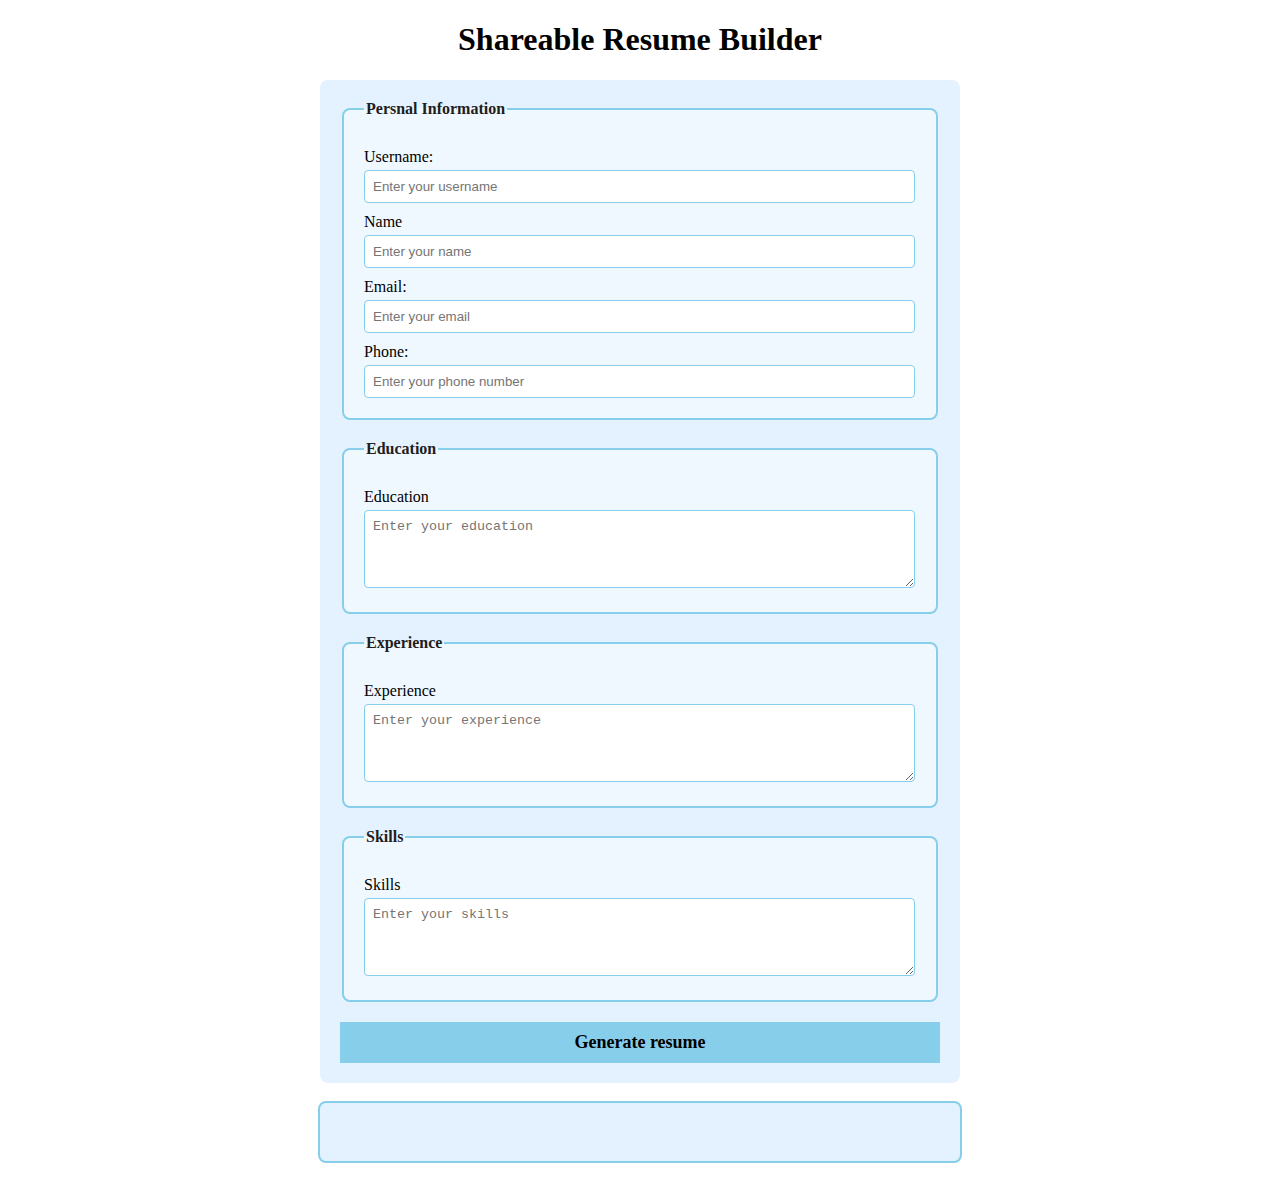
<file: milestone5/index.html>
<!DOCTYPE html>
<html lang="en">
<head>
    <meta charset="UTF-8">
    <meta name="viewport" content="widt=device-width, initial-scale=1.0">
    <title>Shareable resume builder</title>
    <link rel="stylesheet" href="style.css">
</head>
<body>
    <h1>Shareable Resume Builder</h1>
    <form id="resume-form">
        <fieldset>
            <legend>Persnal Information</legend>
            <lable for="username"> Username: </lable>
            <input type = "text" id="username" placeholder="Enter your username " required>

            <lable for="name"> Name </lable>
            <input type = "text" id="name" placeholder="Enter your name " required >

            <lable for="email"> Email: </lable>
            <input type = "email" id="email" placeholder="Enter your email " required >

            <lable for="phone"> Phone:</lable>
            <input type = "tel" id="phone" placeholder="Enter your phone number " required >

        </fieldset>
        <fieldset><legend>Education </legend>
        <lable for="education">Education </lable>
    <textarea id="education" placeholder="Enter your education " rows="4" required></textarea>
    </fieldset>
    <fieldset><legend>Experience</legend>
        <lable for="experience">Experience</lable>
        <textarea id="experience" placeholder="Enter your experience " rows="4" required></textarea>
    </fieldset>
    <fieldset>
        <legend>Skills</legend>
        <lable for="skills">Skills </lable>
        <textarea id="skills" placeholder="Enter your skills " rows="4" required></textarea>

    </fieldset>


    <button type ="submit"><b>Generate resume </b></button>
    </form>
    <br>
    <div id="resume-display" contenteditable="true">
 </div>
<br>
 
<div id="shareable-link-container" style="display:none;"><h2> Shareable Link</h2>
<p>Here is your unique link to view or edit your resume :</p>
<a href="#" id="shareable-link" target="_blank"></a>
<br>
<button id="download-pdf"><b>Download as PDF </b></button>
</div>


 <script src="script.js"></script>
</body>
</html>
</file>
<file: milestone5/style.css>
body{
    font-family:'Times New Roman' Times, serif;
    margin:20px;
    padding:0;
    background-color:white
}

form{
    margin : auto;
    background-color: rgb(228,242,255);
    border-radius:8px;
    box-shadow:0 4px 8px rgba(0 ,0 ,0 ,0 ,5);
    padding:20px;
    max-width :600px;

}
h1{
    text-align:center;
    color:black;
}
fieldset{
    border: 2px solid skyblue;
    border-radius :8px;
    padding : 20px ;
    margin-bottom:20px;
    background-color:aliceblue
}
legend{
    font-weight :bold;
    text-align:left;
    color:rgb(34,29,29);
}

lable{
    display:block;
    margin-top:10px;
    color:black;

}

input,textarea{
    margin-top:4px;
    padding:8px;
    width:calc(100% - 1px);
    border:1px solid skyblue ;
    border-radius: 4px;
    box-sizing:border-box;

}

button{
    display:block;
    width:100%;
    background-color:skyblue;
    color:black;
    border:none;
    border: radius 4px;
    box-shadow:0 4px 8px rgba(0,0,0,0,5);
    margin-top :10px;
font-size:18px;
font-family:'Times New Roman',Times, serif ;
padding:10px;
cursor:pointer;
}

button :hover {
    color:blue;
}


#resume-display {
    max-width:600px;
    margin:auto;
    padding:20px;
    border:2px solid skyblue;
    border-radius:8px;
    background-color:rgb(228,242,255);
    box-shadow:0 4px 8px rgba(0,0,0,0,5);
    outline:none;
}

#resume-display h2 {
    color: black;
}
</file>
